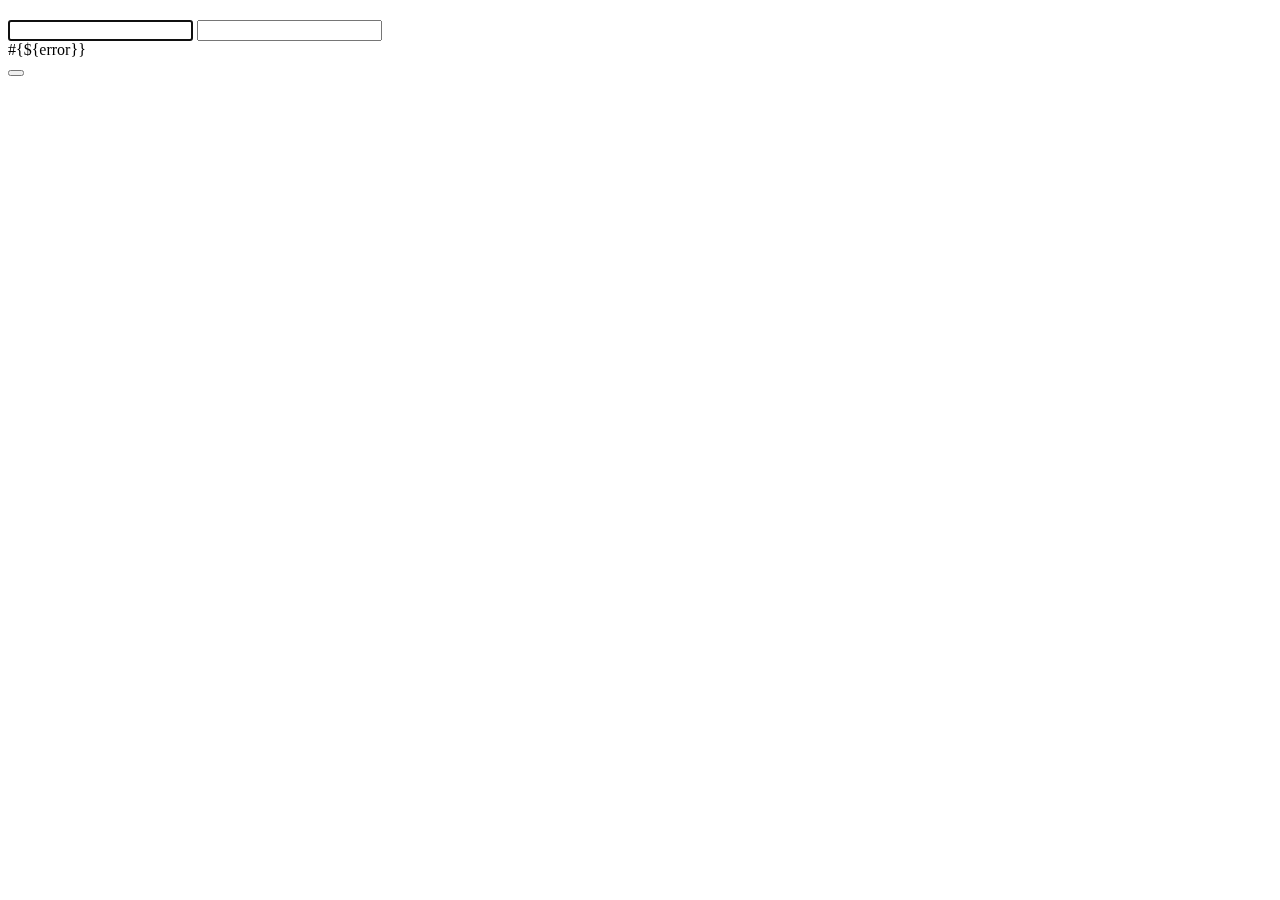
<file: krowka/src/main/webapp/WEB-INF/templates/fragments/login.html>
<!DOCTYPE html>
<html>
<body>

	<div class="container" th:fragment="login">
		<form class="form-signin" th:action="@{/login}" method="post">
			<h2 class="form-signin-heading" th:text="#{login.title}"></h2>
			<label for="username" class="sr-only" th:text="#{model.user.username}"></label>
			<input type="text" name="username" class="form-control" th:placeholder="#{model.user.username}" required="true" autofocus="true" />
			<label for="password" class="sr-only" th:text="#{model.user.password}"></label>
			<input type="password" name="password" class="form-control" th:placeholder="#{model.user.password}" required="true" />
			<input type="hidden" th:name="${_csrf.parameterName}" th:value="${_csrf.token}" />
			<div class="alert alert-danger" role="alert" th:if="${error != null}" th:text="#{${error}}">#{${error}}</div>
			<button class="btn btn-lg btn-primary btn-block" type="submit" th:text="#{login.action}"></button>
		</form>
	</div>

</body>
</html>
</file>
